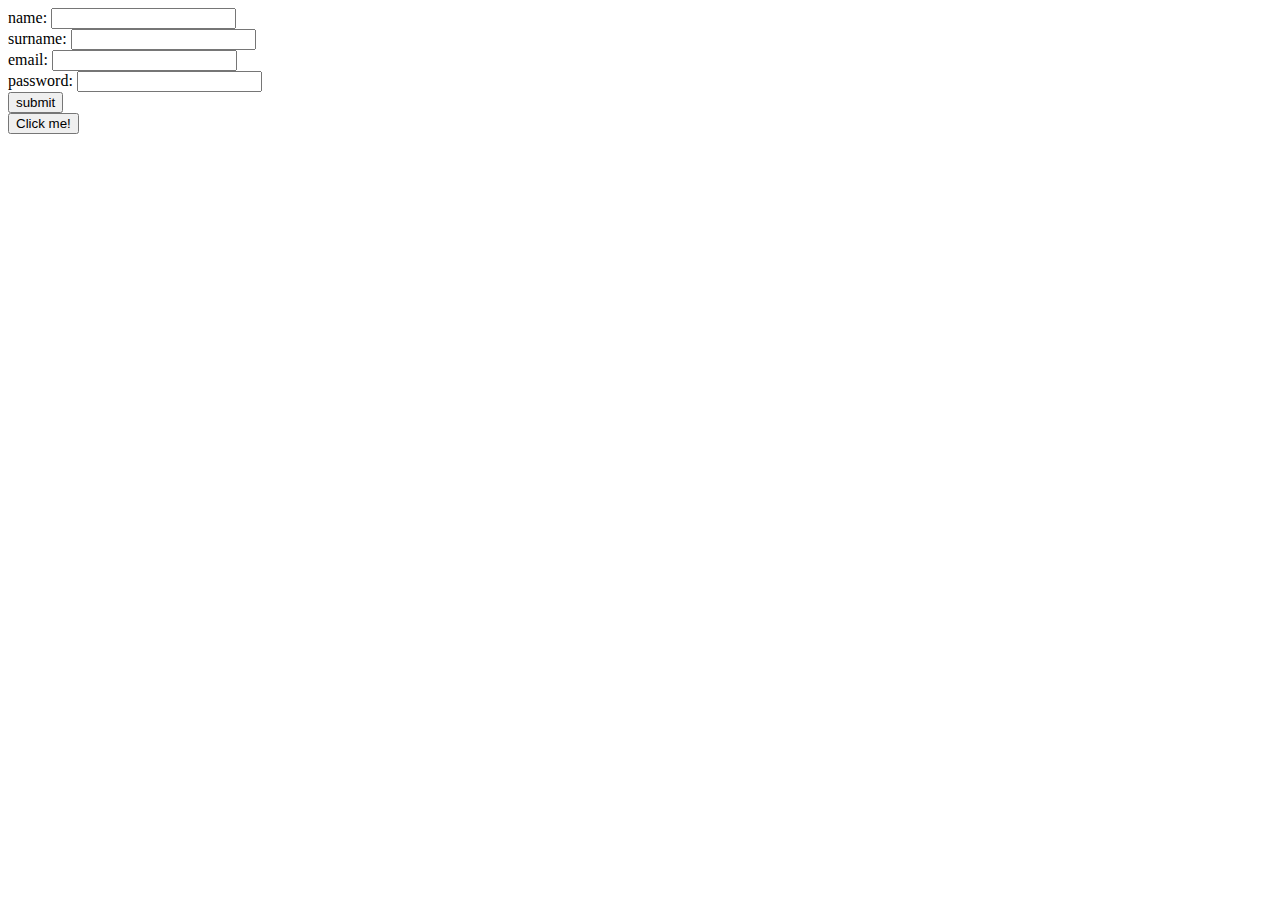
<file: book-rest/src/main/resources/templates/index.html>
<!DOCTYPE html>
<html lang="en">
<head>
    <meta charset="UTF-8">
    <title>Title</title>
    <script src="../static/js/jquery-3.6.0.js"></script>
</head>
<body>

<div>
    <form>
        name: <input id="name" type="text"> <br>
        surname: <input id="surname" type="text"><br>
        email: <input id="email" type="text"><br>
        password: <input id="password" type="password"><br>
        <input type="button" id="submitForm" value="submit" onclick="formValidation()">
    </form>

    <button id="getToDo">Click me!</button>
</div>

<p id="info"></p>
<div id="todos" style="width: 100%">

</div>
<script>

    $(document).ready(function () {

        // setInterval(function () {
        //     alert("kuku");
        // }, 3000);

        $('#getToDo').on('click', function () {
            $.ajax({
                url: "http://localhost:8080/todo",
                method: "GET",
                success: function (data) {
                    // var todos = JSON.parse(result);
                    $.each(data, function (i, val) {
                        let completed = val.completed
                        let backgroundColor = completed ? "background-color: green" : "background-color: white"
                        var result = "<div style='width: 10%; float: left; border: 1px solid black;" + backgroundColor + "'>"
                            + val.title +
                            "</div>"
                        $('#todos').append(result);
                    })
                }
            });
        })

    })

    function formValidation() {
        let name = document.getElementById('name').value;
        let surname = document.getElementById('surname').value;
        let email = document.getElementById('email').value;
        let password = document.getElementById('password').value;
        let errorMessage = "";

        if (name == null || name.length < 2) {
            errorMessage += "<span style='color: red'>name is required and length should be > 2</span> <br>";
        }
        if (surname == null || surname.length < 2) {
            errorMessage += "<span style='color: red'>surname is required and length should be > 2</span> <br>";
        }

        if (email == null || !validateEmail(email)) {
            errorMessage += "<span style='color: red'>email is required and email should be email</span> <br>";
        }

        if (password == null || password.length < 6) {
            errorMessage += "<span style='color: red'>password is required and password length should be > 6</span> <br>";
        }

    }

    function validateEmail(email) {
        var re = /\S+@\S+\.\S+/;
        return re.test(email);
    }
</script>

</body>
</html>
</file>
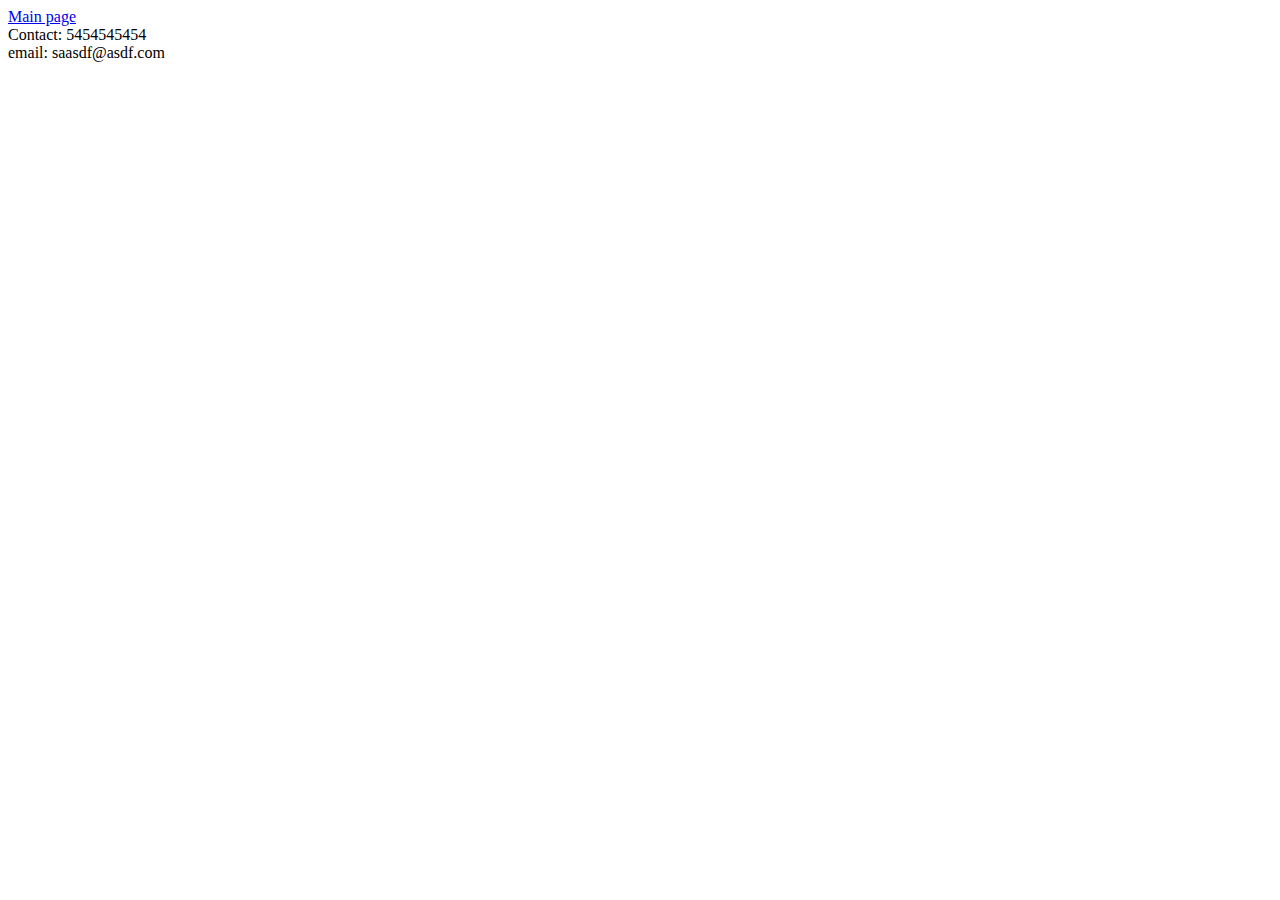
<file: spring-demo/src/main/resources/templates/about.html>
<!DOCTYPE html>
<html lang="en" xmlns:th="http://www.thymeleaf.org">
<head>
  <meta charset="UTF-8">
  <title>Title</title>
</head>
<body>
<div th:insert="fragments/header.html::header"></div>

<a href="/">Main page</a>

<span th:text="#{about.us.aboutUs}"></span><br>

Contact: 5454545454<br>
email: saasdf@asdf.com<br>

</body>
</html>
</file>
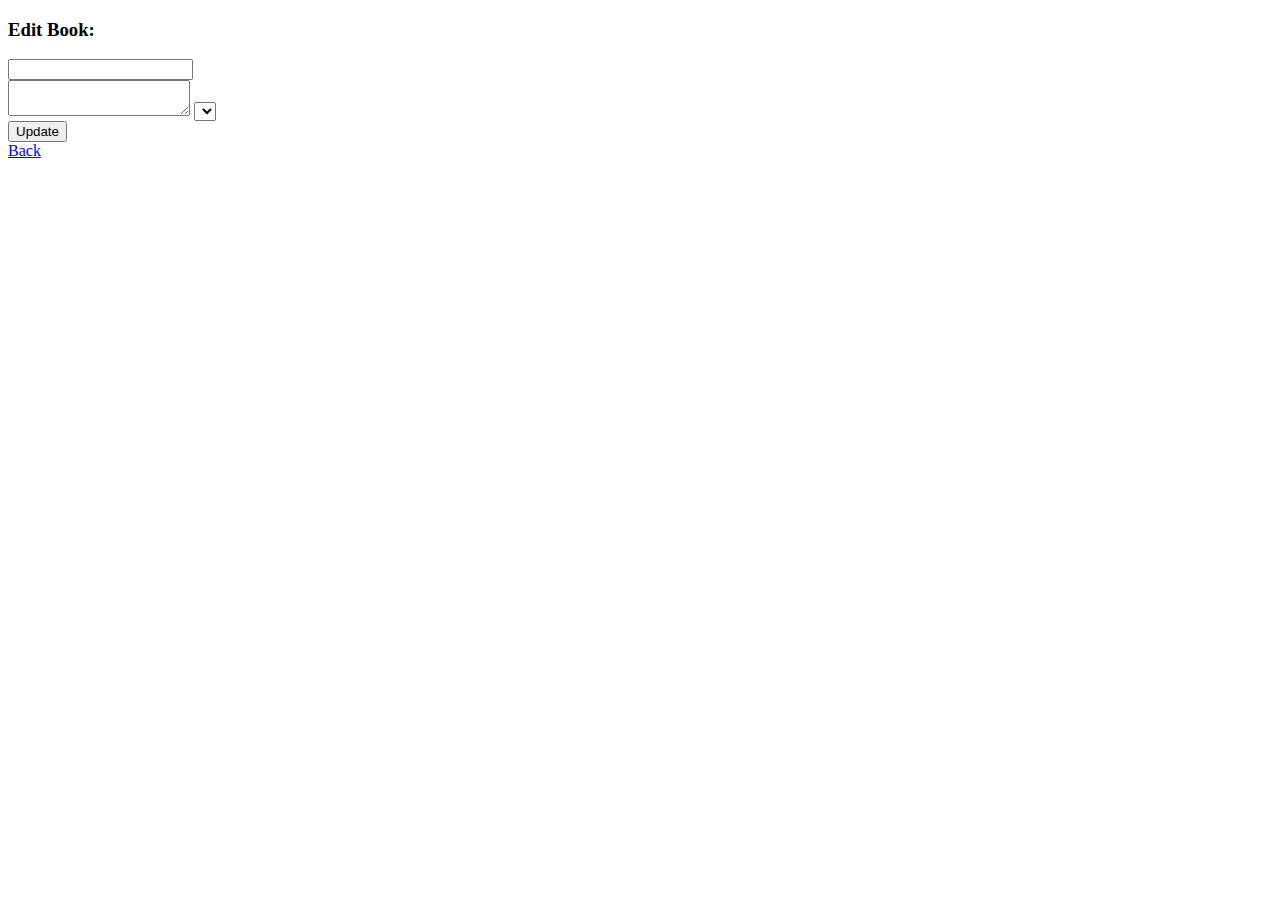
<file: spring-demo/src/main/resources/templates/editBook.html>
<!DOCTYPE html>
<html lang="en" xmlns:th="http://www.thymeleaf.org">
<head>
  <meta charset="UTF-8">
  <title>Title</title>
</head>
<body>

<h3>Edit Book:</h3>
<form action="/saveBook" method="post">
  <input type="hidden" name="id" th:value="${book.id}">
  <input type="text" name="title" th:value="${book.title}"/><br>
  <textarea  name="description" th:text="${book.description}"></textarea>
  <select name="user.id">
    <option th:each="user: ${users}" th:value="${user.id}" th:text="${user.name}"
            th:selected="${book.user.id == user.id}"></option>
  </select><br>
  <input type="submit" value="Update">
</form>

<a href="/">Back</a>
</body>
</html>
</file>
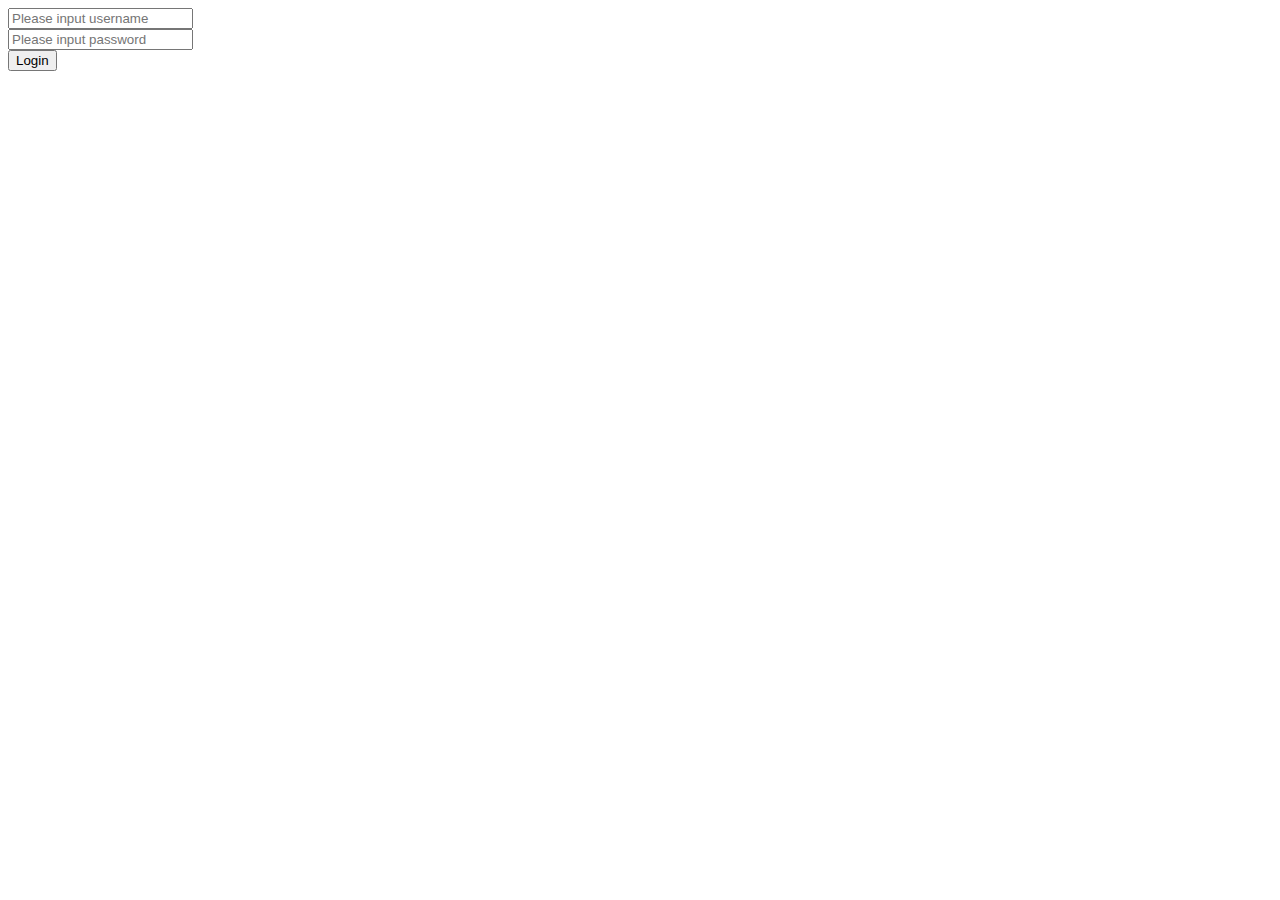
<file: spring-demo/src/main/resources/templates/loginPage.html>
<!DOCTYPE html>
<html lang="en">
<head>
    <meta charset="UTF-8">
    <title>Login</title>
</head>
<body>
<form action="/perform_login" method="post">

    <input type="text" name="username" placeholder="Please input username"/><br>
    <input type="password" name="password" placeholder="Please input password"/><br>
    <input type="submit" value="Login"/><br>


</form>
</body>
</html>
</file>
